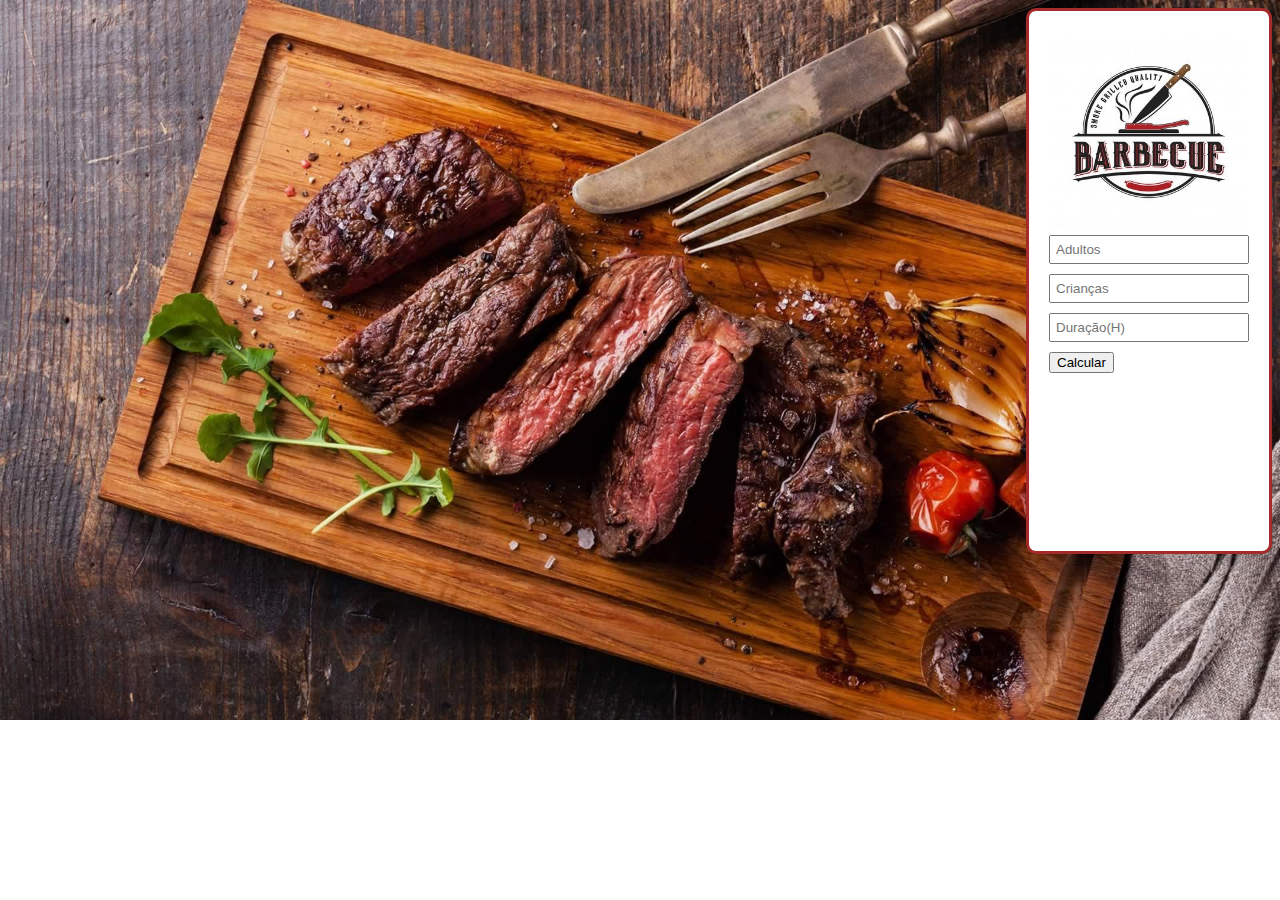
<file: index.html>
<!DOCTYPE html>
<html lang="en">
  <head>
    <meta charset="UTF-8" />
    <meta http-equiv="X-UA-Compatible" content="IE=edge" />
    <meta name="viewport" content="width=device-width, initial-scale=1.0" />
    <link rel="stylesheet" type="text/css" href="./style.css">
    <link href="../Imagens/Insta.png" />
    <title>Churrascria</title>
  </head>
  <body>
    
      
            <div class="container">
          <div>
          <img class="image" src="../Imagens/barb.jpg">
          <input id="adultos" name="adultos" type="number" placeholder="Adultos">
          <input id="criancas" name="criancas" type="number" placeholder="Crianças">
          <input id="duracao" name="duracao" type="number" placeholder="Duração(H)">
          
          <button onclick="calcular()">Calcular</button>

          <div id="resultado">

          </div>
        </div>
      </div>
    
    <script src="script.js"></script>
  </body>
</html>
</file>
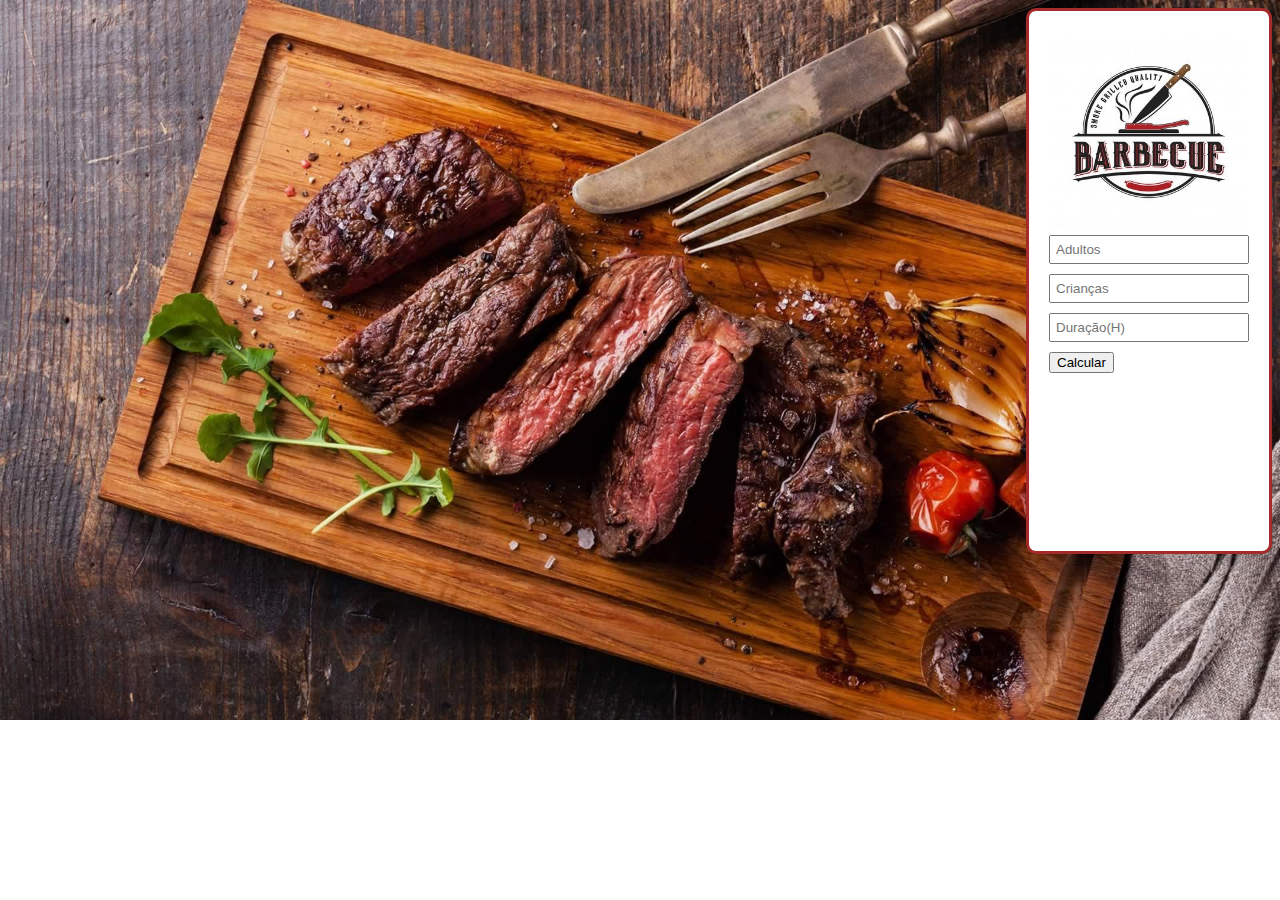
<file: JAVA/index.html>
<!DOCTYPE html>
<html lang="en">
  <head>
    <meta charset="UTF-8" />
    <meta http-equiv="X-UA-Compatible" content="IE=edge" />
    <meta name="viewport" content="width=device-width, initial-scale=1.0" />
    <link rel="stylesheet" type="text/css" href="./style.css">
    <link href="../Imagens/Insta.png" />
    <title>Churrascria</title>
  </head>
  <body>
    
      
            <div class="container">
          <div>
          <img class="image" src="..//Imagens/barb.jpg">
          <input id="adultos" name="adultos" type="number" placeholder="Adultos">
          <input id="criancas" name="criancas" type="number" placeholder="Crianças">
          <input id="duracao" name="duracao" type="number" placeholder="Duração(H)">
          
          <button onclick="calcular()">Calcular</button>

          <div id="resultado">

          </div>
        </div>
      </div>
    
    <script src="script.js"></script>
  </body>
</html>
</file>
<file: style.css>
.container {
  
  font-family: Arial, Helvetica, sans-serif;
  max-width: 300px;
  height: 500px;
  float: right;

  background-color: white;
  padding: 20px;
  border-radius: 10px;
  border: solid brown;
}
input {
  width: 100%;
  display: block;
  padding: 5px;
  box-sizing: border-box;
  margin-bottom: 10px;
}


.image {
  width: 200px;
  height: 200px;
  background-repeat: no-repeat;
  background-position: center;
  background-size: cover;
  margin: auto;
}

body{
  background-image: url("../Imagens/pic.jpg");
  display:block;
  background-repeat: no-repeat;
  background-size: cover;
}
</file>
<file: JAVA/style.css>
.container {
  
  font-family: Arial, Helvetica, sans-serif;
  max-width: 300px;
  height: 500px;
  float: right;

  background-color: white;
  padding: 20px;
  border-radius: 10px;
  border: solid brown;
}
input {
  width: 100%;
  display: block;
  padding: 5px;
  box-sizing: border-box;
  margin-bottom: 10px;
}


.image {
  width: 200px;
  height: 200px;
  background-repeat: no-repeat;
  background-position: center;
  background-size: cover;
  margin: auto;
}

body{
  background-image: url("..//Imagens/pic.jpg");
  display:block;
  background-repeat: no-repeat;
  background-size: cover;
}
</file>
